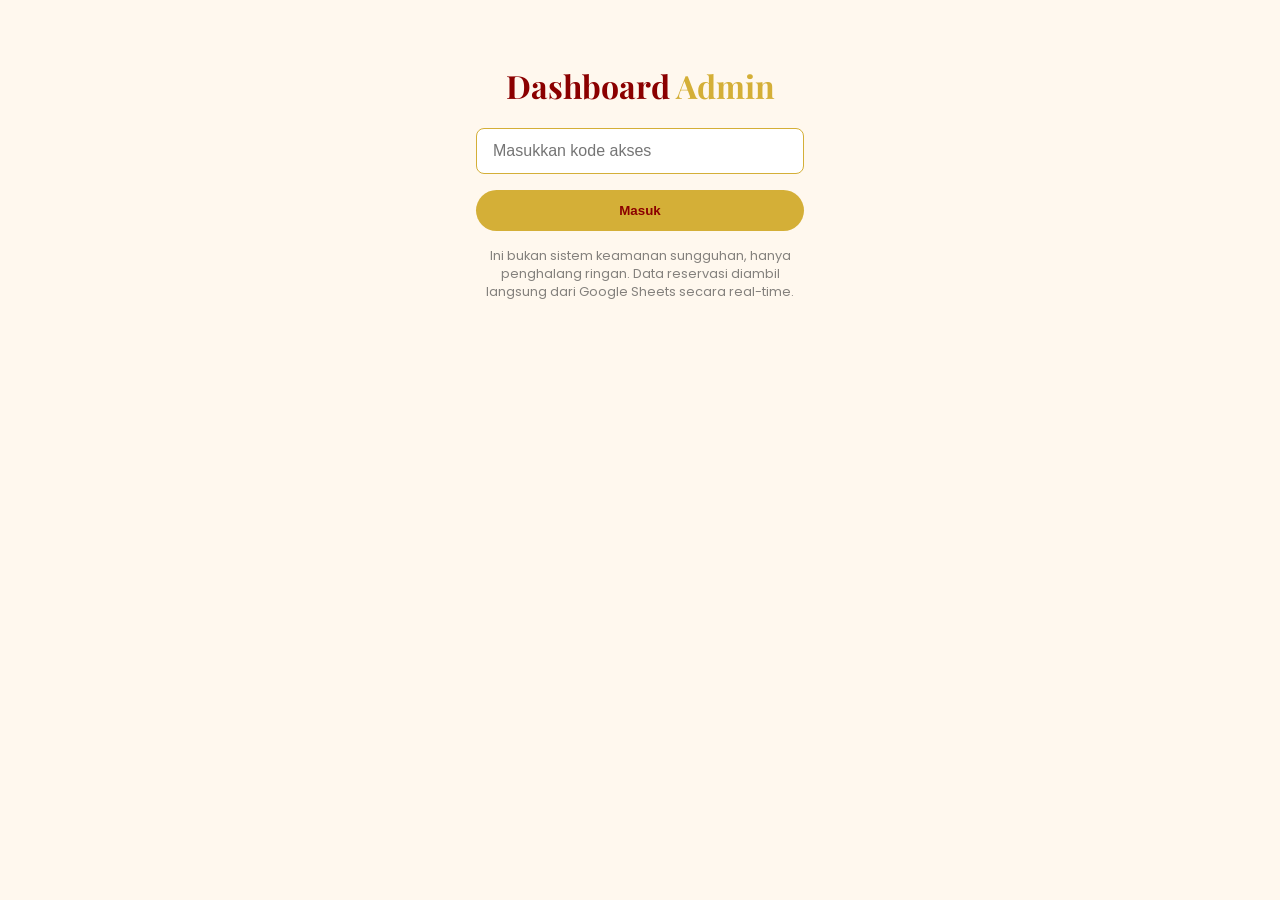
<file: dashboard.html>
<!DOCTYPE html>
<html lang="id">
<head>
<meta charset="UTF-8">
<meta name="viewport" content="width=device-width, initial-scale=1.0">
<title>Dashboard Admin | by.nailia</title>
<link href="https://fonts.googleapis.com/css2?family=Playfair+Display:wght@600;700&family=Poppins:wght@300;400;500;600&display=swap" rel="stylesheet">
<style>
  :root{ --gold:#d4af37; --maroon:#8b0000; --bg:#fff8ee; --card:#ffffff; --text:#333; }
  *{box-sizing:border-box;}
  body{margin:0; font-family:'Poppins',sans-serif; background:var(--bg); color:var(--text);}
  header{padding:20px 8%; background:var(--maroon); color:#fff; display:flex; justify-content:space-between; align-items:center; flex-wrap:wrap; gap:.5rem;}
  header h1{font-family:'Playfair Display',serif; font-size:1.4rem; margin:0;}
  header h1 span{color:var(--gold);}
  header a, header button{color:var(--gold); text-decoration:none; font-size:.9rem; background:none; border:1px solid var(--gold); border-radius:30px; padding:.4rem .9rem; cursor:pointer; font-weight:600;}
  main{max-width:960px; margin:0 auto; padding:2rem 1.5rem;}

  #gate{max-width:360px; margin:4rem auto; text-align:center; padding:0 1rem;}
  #gate h1{color:var(--maroon);}
  #gate input{width:100%; padding:.8rem 1rem; border-radius:8px; border:1px solid var(--gold); margin-bottom:1rem; font-size:1rem;}
  #gate button{width:100%; padding:.8rem; border:none; border-radius:30px; background:var(--gold); color:var(--maroon); font-weight:600; cursor:pointer;}
  #gate p.note{font-size:.8rem; opacity:.6; margin-top:1rem;}

  .cards{display:grid; grid-template-columns:repeat(auto-fit,minmax(180px,1fr)); gap:1rem; margin-bottom:2rem;}
  .card{background:var(--card); border-radius:20px; padding:1.3rem; box-shadow:0 10px 30px rgba(0,0,0,.1);}
  .card .num{font-family:'Playfair Display',serif; font-size:2rem; color:var(--maroon); font-weight:700;}
  .card .label{font-size:.85rem; opacity:.7;}

  section.block{background:var(--card); border-radius:20px; padding:1.3rem; margin-bottom:1.5rem; box-shadow:0 10px 30px rgba(0,0,0,.1);}
  section.block h2{font-family:'Playfair Display',serif; font-size:1.1rem; margin-top:0; display:flex; justify-content:space-between; align-items:center; color:var(--maroon);}

  .bar-row{display:flex; align-items:center; gap:.8rem; margin-bottom:.7rem; font-size:.85rem;}
  .bar-row .bar-label{width:150px; flex-shrink:0;}
  .bar-track{flex:1; background:#fff0d9; border-radius:6px; height:14px; overflow:hidden;}
  .bar-fill{height:100%; background:var(--gold); border-radius:6px;}
  .bar-count{width:24px; text-align:right; flex-shrink:0;}

  table{width:100%; border-collapse:collapse; font-size:.82rem;}
  th,td{text-align:left; padding:.6rem .5rem; border-bottom:1px solid #fff0d9; white-space:nowrap;}
  th{opacity:.6; font-weight:600;}
  .table-wrap{overflow-x:auto;}
  .empty, .loading{opacity:.6; font-size:.9rem; padding:1rem 0;}
  .error{color:#b33; font-size:.9rem;}

  .filter-row{display:flex; gap:.6rem; flex-wrap:wrap; margin-bottom:1rem;}
  .filter-row select{
    padding:.5rem .8rem; border-radius:30px; border:1px solid var(--gold);
    background:#fff; color:var(--text); font-family:'Poppins',sans-serif; font-size:.85rem; cursor:pointer;
  }
</style>
</head>
<body>

<div id="gate">
  <h1 style="font-family:'Playfair Display',serif;">Dashboard <span style="color:var(--gold)">Admin</span></h1>
  <input type="password" id="pass" placeholder="Masukkan kode akses">
  <button onclick="checkPass()">Masuk</button>
  <p class="note">Ini bukan sistem keamanan sungguhan, hanya penghalang ringan. Data reservasi diambil langsung dari Google Sheets secara real-time.</p>
</div>

<div id="app" style="display:none;">
  <header>
    <h1>by<span>.nailia</span> — Dashboard</h1>
    <div style="display:flex; gap:.5rem;">
      <button onclick="loadData()">↻ Refresh</button>
      <a href="index.html">← Kembali</a>
    </div>
  </header>
  <main>
    <div id="statusMsg" class="loading">Memuat data...</div>
    <div id="content" style="display:none;">
      <div class="cards">
        <div class="card"><div class="num" id="statTotal">0</div><div class="label">Total Reservasi</div></div>
        <div class="card"><div class="num" id="statToday">0</div><div class="label">Reservasi Hari Ini</div></div>
        <div class="card"><div class="num" id="statUpcoming">0</div><div class="label">Akan Datang</div></div>
        <div class="card"><div class="num" id="statTop">–</div><div class="label">Layanan Terpopuler</div></div>
      </div>

      <section class="block">
        <h2>Reservasi per Layanan</h2>
        <div id="barChart"></div>
      </section>

      <section class="block">
        <h2>Semua Reservasi</h2>
        <div class="filter-row">
          <select id="filterBulan" onchange="onMonthChange()">
            <option value="">Semua Bulan</option>
            <option value="01">Januari</option>
            <option value="02">Februari</option>
            <option value="03">Maret</option>
            <option value="04">April</option>
            <option value="05">Mei</option>
            <option value="06">Juni</option>
            <option value="07">Juli</option>
            <option value="08">Agustus</option>
            <option value="09">September</option>
            <option value="10">Oktober</option>
            <option value="11">November</option>
            <option value="12">Desember</option>
          </select>
          <select id="filterTanggal" onchange="renderTable()">
            <option value="">Semua Tanggal</option>
          </select>
        </div>
        <div class="table-wrap" id="tableWrap"></div>
      </section>
    </div>
  </main>
</div>

<script>
  // GANTI link ini dengan link "Publish to web" (format .../pub?...&output=csv) dari Google Sheets kamu
  // Sementara pakai link export biasa dulu; ganti kalau ada masalah CORS.
  const CSV_URL = "https://docs.google.com/spreadsheets/d/1kZQFmmkobd7tAfBpP38CMum71wAs4gg6Lz7ItfNuyZo/export?format=csv&gid=0";
  const ACCESS_CODE = "nailia2026"; // ganti sesuai keinginan

  function checkPass(){
    const val = document.getElementById('pass').value;
    if(val === ACCESS_CODE){
      sessionStorage.setItem('nailiaAdminOK','1');
      showApp();
    } else {
      alert('Kode salah.');
    }
  }
  document.getElementById('pass').addEventListener('keydown', e => { if(e.key==='Enter') checkPass(); });

  // parser CSV sederhana yang menangani tanda kutip
  function parseCSV(text){
    const rows = [];
    let row = [], field = '', inQuotes = false;
    for(let i=0; i<text.length; i++){
      const c = text[i], next = text[i+1];
      if(inQuotes){
        if(c === '"' && next === '"'){ field += '"'; i++; }
        else if(c === '"'){ inQuotes = false; }
        else field += c;
      } else {
        if(c === '"') inQuotes = true;
        else if(c === ','){ row.push(field); field = ''; }
        else if(c === '\n'){ row.push(field); rows.push(row); row = []; field = ''; }
        else if(c === '\r'){ /* skip */ }
        else field += c;
      }
    }
    if(field.length || row.length){ row.push(field); rows.push(row); }
    return rows.filter(r => r.some(v => v.trim() !== ''));
  }

  function toISODate(str){
    // coba parse beberapa format umum jadi YYYY-MM-DD; kalau sudah ISO, biarkan
    if(!str) return '';
    str = str.trim();
    if(/^\d{4}-\d{2}-\d{2}/.test(str)) return str.slice(0,10);
    const parts = str.split(/[\/\-]/);
    if(parts.length === 3){
      // asumsikan DD/MM/YYYY kalau bukan format ISO
      let [d,m,y] = parts;
      if(y.length === 4) return `${y}-${m.padStart(2,'0')}-${d.padStart(2,'0')}`;
    }
    return str;
  }

  async function loadData(){
    const statusEl = document.getElementById('statusMsg');
    const contentEl = document.getElementById('content');
    contentEl.style.display = 'none';
    statusEl.style.display = 'block';
    statusEl.className = 'loading';
    statusEl.textContent = 'Memuat data...';

    try{
      const res = await fetch(CSV_URL + '&t=' + Date.now());
      if(!res.ok) throw new Error('HTTP ' + res.status);
      const text = await res.text();
      const rows = parseCSV(text);
      const header = rows.shift().map(h => h.trim());

      const data = rows.map(r => {
        const obj = {};
        header.forEach((h,i) => obj[h] = (r[i] || '').trim());
        return obj;
      }).filter(d => d['Nama']);

      render(data, header);
      statusEl.style.display = 'none';
      contentEl.style.display = 'block';
    } catch(err){
      statusEl.className = 'error';
      statusEl.textContent = 'Gagal memuat data: ' + err.message + '. Pastikan sheet sudah di-publish sebagai CSV publik.';
    }
  }

  let currentData = [], currentHeader = [];

  function render(data, header){
    const today = new Date().toISOString().slice(0,10);
    const withISO = data.map(d => ({...d, _tgl: toISODate(d['Tanggal Booking'])}));
    currentData = withISO;
    currentHeader = header;

    document.getElementById('statTotal').textContent = data.length;
    document.getElementById('statToday').textContent = withISO.filter(r => r._tgl === today).length;
    document.getElementById('statUpcoming').textContent = withISO.filter(r => r._tgl >= today).length;

    const counts = {};
    data.forEach(r => { const l = r['Layanan'] || '(kosong)'; counts[l] = (counts[l]||0)+1; });
    const layananList = Object.entries(counts).sort((a,b)=>b[1]-a[1]);
    document.getElementById('statTop').textContent = layananList[0] ? layananList[0][0] : '–';

    const maxCount = Math.max(1, ...layananList.map(l=>l[1]));
    document.getElementById('barChart').innerHTML = layananList.length ? layananList.map(([name,count]) => `
      <div class="bar-row">
        <div class="bar-label">${name}</div>
        <div class="bar-track"><div class="bar-fill" style="width:${(count/maxCount*100)}%"></div></div>
        <div class="bar-count">${count}</div>
      </div>
    `).join('') : '<p class="empty">Belum ada data.</p>';

    renderTable();
  }

  function onMonthChange(){
    // waktu ganti bulan, reset filter tanggal & isi ulang opsinya sesuai tanggal yang ada di bulan itu
    const bulan = document.getElementById('filterBulan').value;
    const dateSelect = document.getElementById('filterTanggal');

    const tanggalTersedia = [...new Set(
      currentData
        .filter(r => !bulan || (r._tgl || '').slice(5,7) === bulan)
        .map(r => r._tgl)
        .filter(Boolean)
    )].sort();

    dateSelect.innerHTML = '<option value="">Semua Tanggal</option>' +
      tanggalTersedia.map(t => `<option value="${t}">${t}</option>`).join('');

    renderTable();
  }

  function renderTable(){
    const bulan = document.getElementById('filterBulan').value;
    const tanggal = document.getElementById('filterTanggal').value;
    const header = currentHeader;

    let filtered = currentData;
    if(bulan) filtered = filtered.filter(r => (r._tgl || '').slice(5,7) === bulan);
    if(tanggal) filtered = filtered.filter(r => r._tgl === tanggal);

    const sorted = [...filtered].sort((a,b) => {
      const aKey = (a._tgl||'') + ' ' + (a['Jam']||'00:00');
      const bKey = (b._tgl||'') + ' ' + (b['Jam']||'00:00');
      return aKey.localeCompare(bKey);
    });

    document.getElementById('tableWrap').innerHTML = sorted.length ? `
      <table>
        <thead><tr>${header.map(h=>`<th>${h}</th>`).join('')}</tr></thead>
        <tbody>
          ${sorted.map(r => `<tr>${header.map(h=>`<td>${(r[h]||'').replace(/</g,'&lt;')}</td>`).join('')}</tr>`).join('')}
        </tbody>
      </table>
    ` : '<p class="empty">Tidak ada reservasi untuk filter ini.</p>';
  }

  function showApp(){
    document.getElementById('gate').style.display = 'none';
    document.getElementById('app').style.display = 'block';
    loadData();
  }

  if(sessionStorage.getItem('nailiaAdminOK') === '1'){ showApp(); }
</script>

</body>
</html>
</file>
